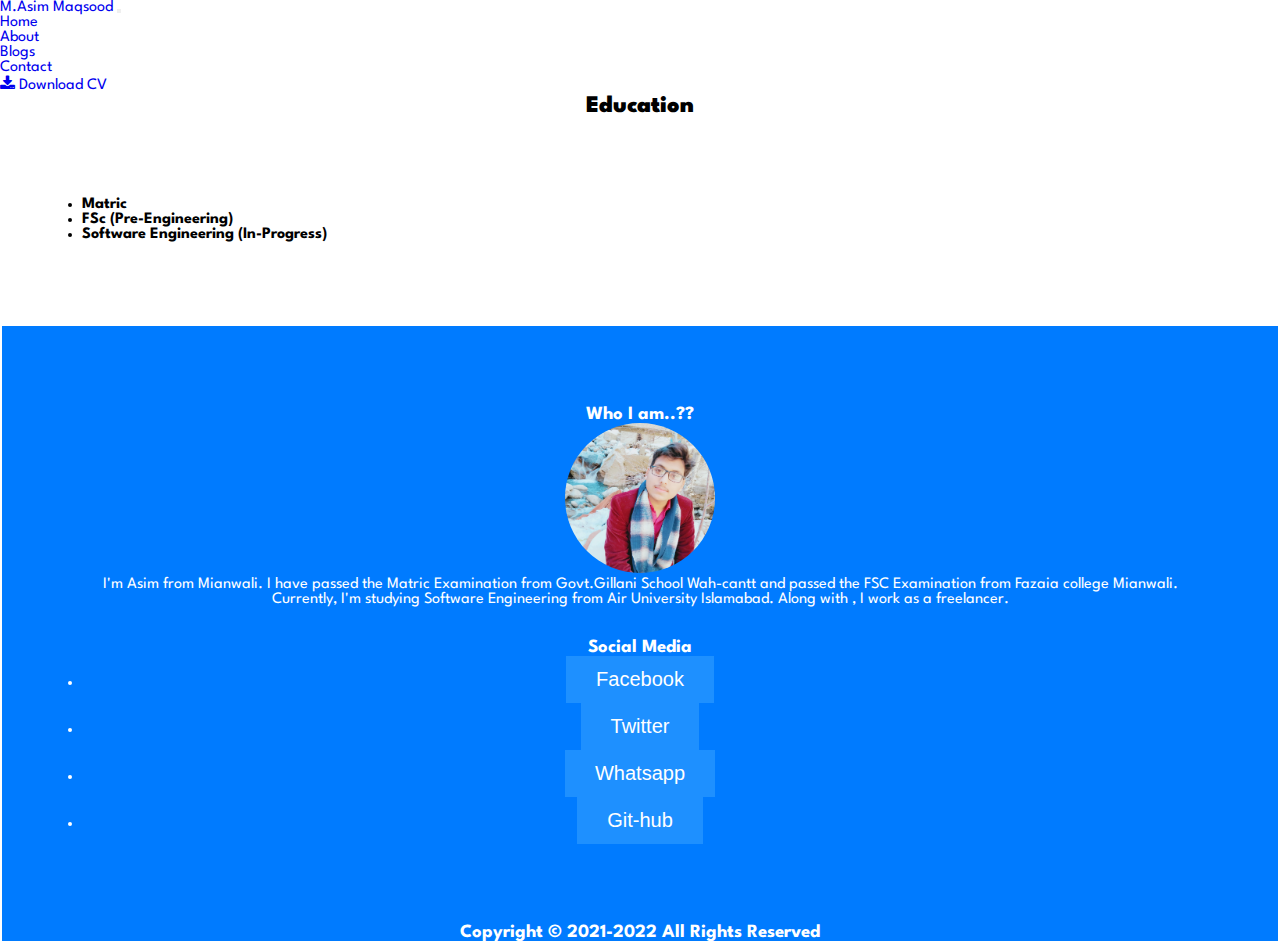
<file: about.html>
<!doctype html>
<html lang="en">

<head>
  <!-- Required meta tags -->
  <meta charset="utf-8">
  <meta name="viewport" content="width=device-width, initial-scale=1, shrink-to-fit=no">



  <link rel="stylesheet" href="index.css">
  <!-- Bootstrap CSS -->

  <link href="https://fonts.googleapis.com/css2?family=Spartan:wght@100;400&display=swap" rel="stylesheet">

  <link rel="stylesheet" href="https://stackpath.bootstrapcdn.com/bootstrap/4.1.3/css/bootstrap.min.css"
    integrity="sha384-MCw98/SFnGE8fJT3GXwEOngsV7Zt27NXFoaoApmYm81iuXoPkFOJwJ8ERdknLPMO" crossorigin="anonymous">
  <link rel="stylesheet" href="https://cdnjs.cloudflare.com/ajax/libs/font-awesome/4.7.0/css/font-awesome.min.css">
  <title>Asim's Profile | About</title>
</head>

<body class="body">
  <nav class="navbar navbar-expand-lg sticky-top navbar-dark bg-primary ">
    <a class="navbar-brand" href="#">M.Asim Maqsood</a>
    <button class="navbar-toggler" type="button" data-toggle="collapse" data-target="#navbarSupportedContent"
      aria-controls="navbarSupportedContent" aria-expanded="false" aria-label="Toggle navigation">
      <span class="navbar-toggler-icon"></span>
    </button>

    <div class="collapse navbar-collapse" id="navbarSupportedContent">
      <ul class="navbar-nav mr-auto">
        <li class="nav-item ">
          <a class="nav-link" href="index.html">Home <span class="sr-only">(current)</span></a>
        </li>
        <li class="nav-item active">
          <a class="nav-link" href="about.html">About</a>
        </li>
        <li class="nav-item ">
          <a class="nav-link" href="blogs.html">Blogs</a>
        </li>
        <li class="nav-item  ">
          <a class="nav-link" href="contactme.html">Contact</a>
        </li>
        <li class="nav-item form-inline my-2 my-lg-0 ">

          <a class="nav-link mr-sm-2" href="#"><i class="fa fa-download"></i> Download CV</a>
          <!-- <a class="nav-link" href="contactme.html">Contact</a> -->
        </li>



      </ul>

    </div>
  </nav>



  <div class="container-fluid">
    <h2 class="center my-4"><strong>Education</strong> </h2>
    <div class="row">

      <div class="cols col-sm-5 my-1 mx-4  ">

        <ul class="list-group list-group-flush">
          <li class="list-group-item"><strong>Matric</strong> </li>
          <li class="list-group-item"><strong>FSc (Pre-Engineering)</strong> </li>
          <li class="list-group-item"><strong>Software Engineering (In-Progress)</strong> </li>
        </ul>







      </div>

    </div>
  </div>




  <!-- footer -->

  <div style="background-color: #007BFF;" class="container-fluid ">
    <!-- <h3 class="center my-4">Footer</h3> -->
    <div class="row center">

      <div class="cols col-sm-5 my-3 mx-4 footermyintro ">

        <h3 class="my-4">Who I am..??</h3>

        <img src="asim.jpg" class="my-3" alt="">

        <p>

          I'm Asim from Mianwali. I have passed the Matric Examination from Govt.Gillani School Wah-cantt and passed the
          FSC Examination from Fazaia college Mianwali. Currently, I'm studying Software Engineering from Air University
          Islamabad. Along with , I work as a freelancer.

        </p>








      </div>
      <div class="cols col-sm-4 my-3 mx-4 center footer">

        <h3 class="my-2">Social Media</h3>

        <ul class="list-group list-group-flush " style="color:white ;">
          <li class="list-group-item" style="background-color:#007BFF ; ">
            <a href="https://www.facebook.com/masim.maqsood.509" target="_blank">     <button class="btn btn-info btn-lg btn-block">
                   <!-- <img src="facebook.png" alt="" class="footerimgicons" > -->
                   Facebook
                 </button></a>
               </li>
               <li class="list-group-item" style="background-color:#007BFF ; ">
            <a href="https://twitter.com/MAsimMaqsood1?s=09" target="_blank">     <button class="btn btn-info btn-lg btn-block">
                   <!-- <img src="facebook.png" alt="" class="footerimgicons" > -->
                   Twitter
                 </button></a>
               </li>
               <li class="list-group-item" style="background-color:#007BFF ; ">
            <a href="https://wa.link/03bd7s" target="_blank">     <button class="btn btn-info btn-lg btn-block">
                   <!-- <img src="facebook.png" alt="" class="footerimgicons" > -->
                   Whatsapp
                 </button></a>
               </li>
               <li class="list-group-item" style="background-color:#007BFF ; ">
            <a href="https://github.com/asimmaqsood57" target="_blank">     <button class="btn btn-info btn-lg btn-block">
                   <!-- <img src="facebook.png" alt="" class="footerimgicons" > -->
                   Git-hub
                 </button></a>
               </li>
     
            
        </ul>



      </div>




      <!-- 
        <div class="container">

                

      </div> -->

      
    </div>
    <h3 class="center my-4 copyright">Copyright &copy; 2021-2022 All Rights Reserved </h3>  
    
  </div>







  <!-- Optional JavaScript -->
  <!-- jQuery first, then Popper.js, then Bootstrap JS -->
  <script src="https://code.jquery.com/jquery-3.3.1.slim.min.js"
    integrity="sha384-q8i/X+965DzO0rT7abK41JStQIAqVgRVzpbzo5smXKp4YfRvH+8abtTE1Pi6jizo"
    crossorigin="anonymous"></script>
  <script src="https://cdnjs.cloudflare.com/ajax/libs/popper.js/1.14.3/umd/popper.min.js"
    integrity="sha384-ZMP7rVo3mIykV+2+9J3UJ46jBk0WLaUAdn689aCwoqbBJiSnjAK/l8WvCWPIPm49"
    crossorigin="anonymous"></script>
  <script src="https://stackpath.bootstrapcdn.com/bootstrap/4.1.3/js/bootstrap.min.js"
    integrity="sha384-ChfqqxuZUCnJSK3+MXmPNIyE6ZbWh2IMqE241rYiqJxyMiZ6OW/JmZQ5stwEULTy"
    crossorigin="anonymous"></script>
</body>

</html>
</file>
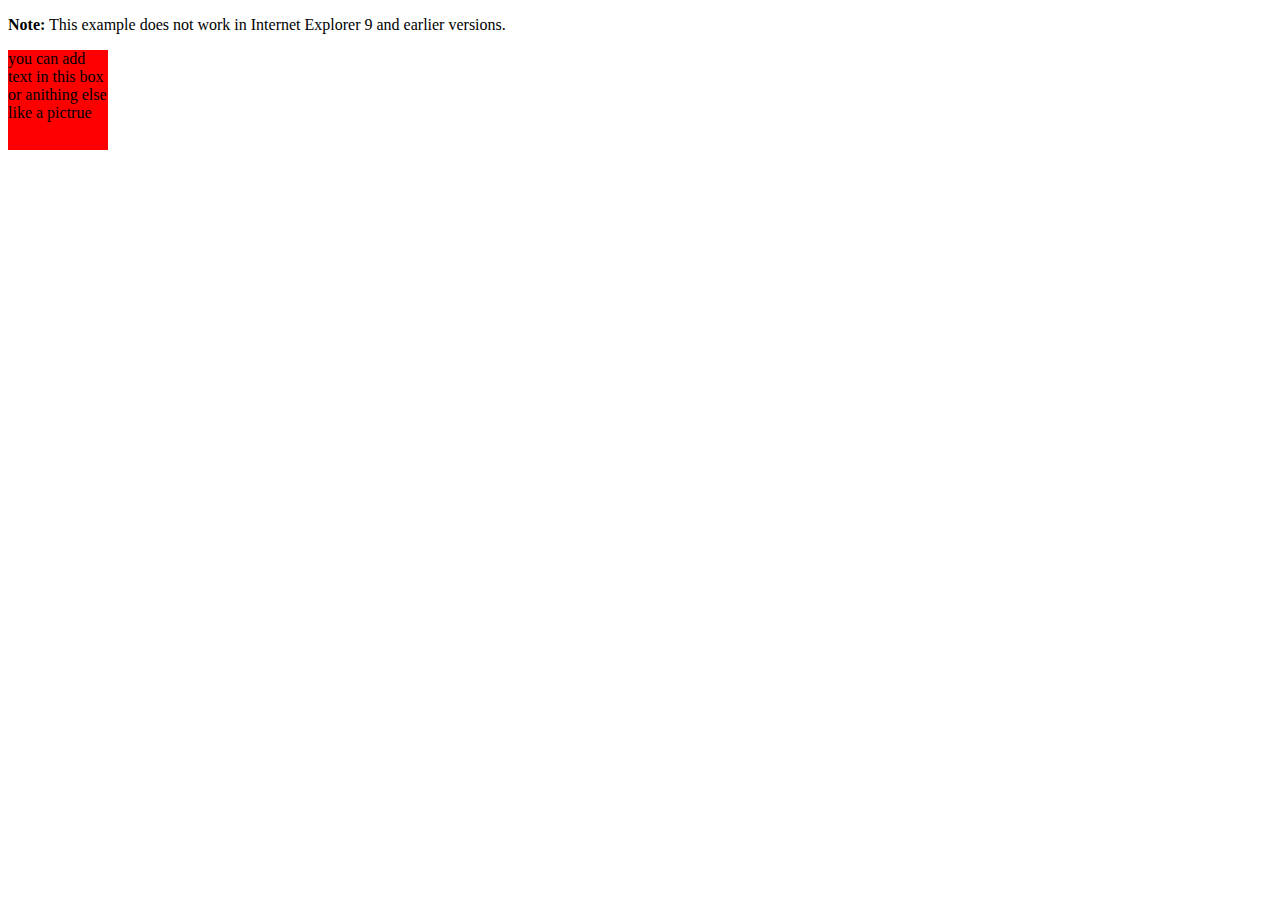
<file: animation.html>
<!DOCTYPE html>
<html>
<head>
<style> 
div {
  width: 100px;
  height: 100px;
  background-color: red;
  position: relative;
  animation: myfirst 5s linear 2s infinite alternate;
}
@keyframes myfirst {
  0%   {background-color:red; left:0px; top:0px;}
  25%  {background-color:yellow; left:200px; top:0px;}
  50%  {background-color:blue; left:200px; top:200px;}
  75%  {background-color:green; left:0px; top:200px;}
  100% {background-color:red; left:0px; top:0px;}
}
</style>
</head>
<body>

<p><b>Note:</b> This example does not work in Internet Explorer 9 and earlier versions.</p>

<div><p>you can add text in this box or anithing else like a pictrue</p></div>

</body>
</html>
</file>
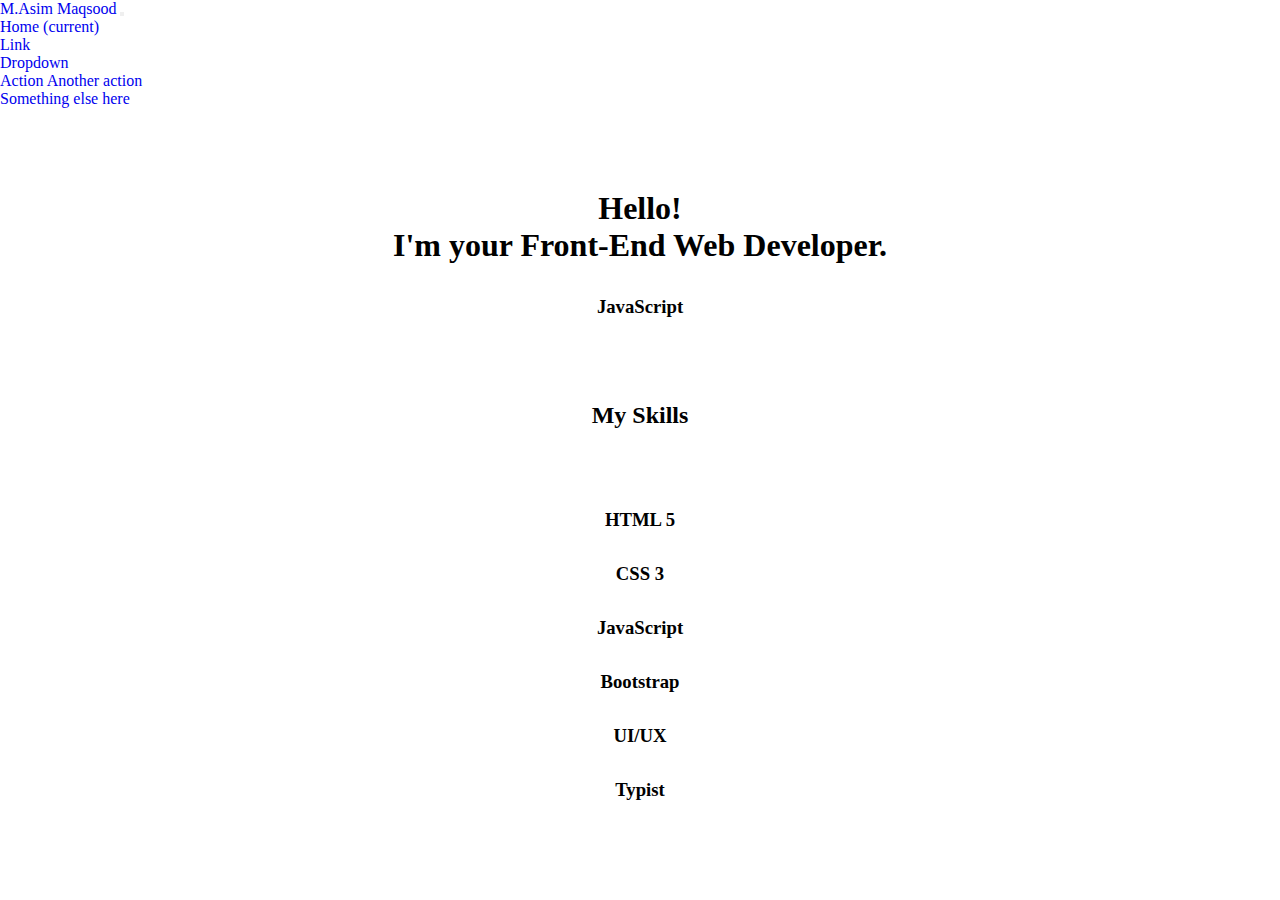
<file: backup.html>
<!doctype html>
<html lang="en">
  <head>
    <!-- Required meta tags -->
    <meta charset="utf-8">
    <meta name="viewport" content="width=device-width, initial-scale=1, shrink-to-fit=no">


    <link rel="stylesheet" href="index.css">
    <!-- Bootstrap CSS -->
    <link rel="stylesheet" href="https://stackpath.bootstrapcdn.com/bootstrap/4.1.3/css/bootstrap.min.css" integrity="sha384-MCw98/SFnGE8fJT3GXwEOngsV7Zt27NXFoaoApmYm81iuXoPkFOJwJ8ERdknLPMO" crossorigin="anonymous">

    <title>Asim's Profile</title>
  </head>
  <body>
    <nav class="navbar navbar-expand-lg navbar-dark bg-primary ">
        <a class="navbar-brand" href="#">M.Asim Maqsood</a>
        <button class="navbar-toggler" type="button" data-toggle="collapse" data-target="#navbarSupportedContent" aria-controls="navbarSupportedContent" aria-expanded="false" aria-label="Toggle navigation">
          <span class="navbar-toggler-icon"></span>
        </button>
      
        <div class="collapse navbar-collapse" id="navbarSupportedContent">
          <ul class="navbar-nav mr-auto">
            <li class="nav-item active">
              <a class="nav-link" href="#">Home <span class="sr-only">(current)</span></a>
            </li>
            <li class="nav-item">
              <a class="nav-link" href="#">Link</a>
            </li>
            <li class="nav-item dropdown">
              <a class="nav-link dropdown-toggle" href="#" id="navbarDropdown" role="button" data-toggle="dropdown" aria-haspopup="true" aria-expanded="false">
                Dropdown
              </a>
              <div class="dropdown-menu" aria-labelledby="navbarDropdown">
                <a class="dropdown-item" href="#">Action</a>
                <a class="dropdown-item" href="#">Another action</a>
                <div class="dropdown-divider"></div>
                <a class="dropdown-item" href="#">Something else here</a>
              </div>
            </li>
         
          </ul>
       
        </div>
      </nav>

      <div class="container-fluid ">  
      
        <div class="row center">  
        
          <div class="cols col-sm-5 my-3 mx-4  " >
          
            <h1 class="my-5"  >Hello! <br>I'm your Front-End Web Developer.</h1>
  
            
            
          </div>  
          <div class="cols col-sm-4 my-3 mx-4 center" >

            <h3 class="my-2" >JavaScript</h3>


          </div>  
        


            
<!-- 
              <div class="container">

                      

            </div> -->
           
      
        
        </div>  
      </div>  
        

      <div class="container-fluid">  
      <h2 class="center my-4" >My Skills</h2>
        <div class="row">  
          <div class="cols col-sm-3 my-3 mx-4 center" >
            <h3 class="my-2" >HTML 5</h3>
            
            
          </div>  
          <div class="cols col-sm-3 my-3 mx-4  center" >
            <h3 class="my-2" >CSS 3</h3>
            
            
            
          </div>  
          <div class="cols col-sm-3 my-3 mx-4 center" >

            <h3 class="my-2" >JavaScript</h3>


          </div>  
          
          <div class="cols col-sm-3 my-3 mx-4 center" >

            <h3 class="my-2" >Bootstrap</h3>


          </div>  
          
          <div class="cols col-sm-3 my-3 mx-4 center" >

            <h3 class="my-2" >UI/UX</h3>


          </div>  
          
          <div class="cols col-sm-3 my-3 mx-4 center" >

            <h3 class="my-2" >Typist</h3>


          </div>  
          
          
        </div>  
      </div>  
        


    
    <!-- Optional JavaScript -->
    <!-- jQuery first, then Popper.js, then Bootstrap JS -->
    <script src="https://code.jquery.com/jquery-3.3.1.slim.min.js" integrity="sha384-q8i/X+965DzO0rT7abK41JStQIAqVgRVzpbzo5smXKp4YfRvH+8abtTE1Pi6jizo" crossorigin="anonymous"></script>
    <script src="https://cdnjs.cloudflare.com/ajax/libs/popper.js/1.14.3/umd/popper.min.js" integrity="sha384-ZMP7rVo3mIykV+2+9J3UJ46jBk0WLaUAdn689aCwoqbBJiSnjAK/l8WvCWPIPm49" crossorigin="anonymous"></script>
    <script src="https://stackpath.bootstrapcdn.com/bootstrap/4.1.3/js/bootstrap.min.js" integrity="sha384-ChfqqxuZUCnJSK3+MXmPNIyE6ZbWh2IMqE241rYiqJxyMiZ6OW/JmZQ5stwEULTy" crossorigin="anonymous"></script>
  </body>
</html>
</file>
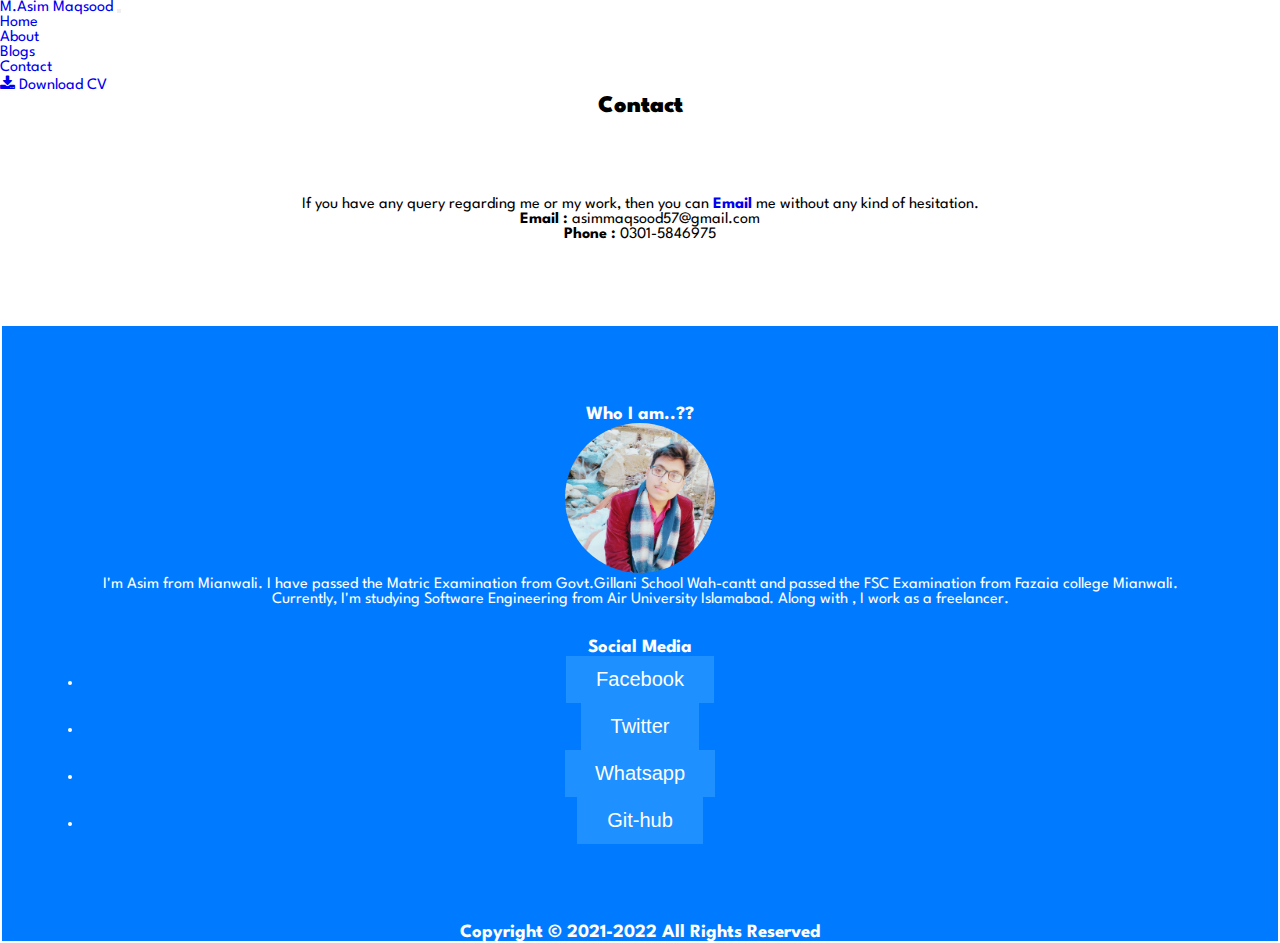
<file: contactme.html>
<!doctype html>
<html lang="en">

<head>
  <!-- Required meta tags -->
  <meta charset="utf-8">
  <meta name="viewport" content="width=device-width, initial-scale=1, shrink-to-fit=no">



  <link rel="stylesheet" href="index.css">
  <!-- Bootstrap CSS -->
  <link rel="stylesheet" href="https://stackpath.bootstrapcdn.com/bootstrap/4.1.3/css/bootstrap.min.css"
    integrity="sha384-MCw98/SFnGE8fJT3GXwEOngsV7Zt27NXFoaoApmYm81iuXoPkFOJwJ8ERdknLPMO" crossorigin="anonymous">

    <link rel="stylesheet" href="https://cdnjs.cloudflare.com/ajax/libs/font-awesome/4.7.0/css/font-awesome.min.css">

    <link rel="preconnect" href="https://fonts.gstatic.com">

  <title>Asim's Profile | Contact</title>
</head>

<body class="body">
  <nav class="navbar navbar-expand-lg sticky-top navbar-dark bg-primary ">
    <a class="navbar-brand" href="#">M.Asim Maqsood</a>
    <button class="navbar-toggler" type="button" data-toggle="collapse" data-target="#navbarSupportedContent"
      aria-controls="navbarSupportedContent" aria-expanded="false" aria-label="Toggle navigation">
      <span class="navbar-toggler-icon"></span>
    </button>

    <div class="collapse navbar-collapse" id="navbarSupportedContent">
      <ul class="navbar-nav mr-auto">
        <li class="nav-item ">
          <a class="nav-link" href="index.html">Home <span class="sr-only">(current)</span></a>
        </li>
        <li class="nav-item ">
          <a class="nav-link" href="about.html">About</a>
        </li>
        <li class="nav-item ">
          <a class="nav-link" href="blogs.html">Blogs</a>
        </li>
        <li class="nav-item active ">
          <a class="nav-link" href="contactme.html">Contact</a>
        </li>

        <li class="nav-item form-inline my-2 my-lg-0 ">

            <a class="nav-link mr-sm-2" href="#"><i class="fa fa-download"></i> Download CV</a>
            <!-- <a class="nav-link" href="contactme.html">Contact</a> -->
          </li>
         
      </ul>

    </div>
  </nav>

 

  <div class="container-fluid">
    <h2 class="center my-4"><strong>Contact</strong> </h2>
    <div class="row">

        <div class="cols col-sm-5 my-3 mx-4 center ">
<p>


    If you have any query regarding me or my work, then you can <a href="mailto:asimmaqsood57@gmail.com"> <b>Email</b> </a> me without any  kind of hesitation.
    
    <p>
        <strong>Email : </strong> asimmaqsood57@gmail.com
    </p>
    <p>
        <strong>Phone : </strong> 0301-5846975
    </p>

</p>
    
    
    
    
    
          </div>

    </div>
  </div>




  <!-- footer -->

  <div style="background-color: #007BFF;" class="container-fluid ">
    <!-- <h3 class="center my-4">Footer</h3> -->
    <div class="row center">

      <div class="cols col-sm-5 my-3 mx-4 footermyintro ">

        <h3 class="my-4">Who I am..??</h3>

<img src="asim.jpg" class="my-3"  alt="">

        <p>

          I'm Asim from Mianwali. I have  passed the Matric Examination from Govt.Gillani School Wah-cantt and passed the FSC Examination from Fazaia college Mianwali. Currently, I'm studying Software Engineering from Air University Islamabad. Along with , I work as a freelancer.

        </p>








      </div>
      <div class="cols col-sm-4 my-3 mx-4 center footer">

        <h3 class="my-2">Social Media</h3>

        <ul class="list-group list-group-flush " style="color:white ;">
          <li class="list-group-item" style="background-color:#007BFF ; ">
            <a href="https://www.facebook.com/masim.maqsood.509" target="_blank">     <button class="btn btn-info btn-lg btn-block">
                   <!-- <img src="facebook.png" alt="" class="footerimgicons" > -->
                   Facebook
                 </button></a>
               </li>
               <li class="list-group-item" style="background-color:#007BFF ; ">
            <a href="https://twitter.com/MAsimMaqsood1?s=09" target="_blank">     <button class="btn btn-info btn-lg btn-block">
                   <!-- <img src="facebook.png" alt="" class="footerimgicons" > -->
                   Twitter
                 </button></a>
               </li>
               <li class="list-group-item" style="background-color:#007BFF ; ">
            <a href="https://wa.link/03bd7s" target="_blank">     <button class="btn btn-info btn-lg btn-block">
                   <!-- <img src="facebook.png" alt="" class="footerimgicons" > -->
                   Whatsapp
                 </button></a>
               </li>
               <li class="list-group-item" style="background-color:#007BFF ; ">
            <a href="https://github.com/asimmaqsood57" target="_blank">     <button class="btn btn-info btn-lg btn-block">
                   <!-- <img src="facebook.png" alt="" class="footerimgicons" > -->
                   Git-hub
                 </button></a>
               </li>
     
            
        </ul>



      </div>




      <!-- 
        <div class="container">

                

      </div> -->



    </div>

    <h3 class="center my-4 copyright">Copyright &copy; 2021-2022 All Rights Reserved </h3>  

  </div>







  <!-- Optional JavaScript -->
  <!-- jQuery first, then Popper.js, then Bootstrap JS -->
  <script src="https://code.jquery.com/jquery-3.3.1.slim.min.js"
    integrity="sha384-q8i/X+965DzO0rT7abK41JStQIAqVgRVzpbzo5smXKp4YfRvH+8abtTE1Pi6jizo"
    crossorigin="anonymous"></script>
  <script src="https://cdnjs.cloudflare.com/ajax/libs/popper.js/1.14.3/umd/popper.min.js"
    integrity="sha384-ZMP7rVo3mIykV+2+9J3UJ46jBk0WLaUAdn689aCwoqbBJiSnjAK/l8WvCWPIPm49"
    crossorigin="anonymous"></script>
  <script src="https://stackpath.bootstrapcdn.com/bootstrap/4.1.3/js/bootstrap.min.js"
    integrity="sha384-ChfqqxuZUCnJSK3+MXmPNIyE6ZbWh2IMqE241rYiqJxyMiZ6OW/JmZQ5stwEULTy"
    crossorigin="anonymous"></script>
</body>

</html>
</file>
<file: index.css>
@import url('https://fonts.googleapis.com/css2?family=Spartan:wght@100;400&display=swap');
*{

    padding: 0%;
    margin: 0%;
}

.body{

    font-family: 'Spartan', sans-serif;
}
.container-fluid{

border: 2px solid white; 
padding: 0%;
}

a{

    text-decoration: none;
}
nav{

position: sticky;
}
.container{
    /* border: 2px solid  black; */
}
.row{

    /* margin: 15px; */
    /* border: 2px solid white; */

    margin: 3rem;
    padding: 1rem;
    justify-content : center;
}

.footer{

color:white;
}

.btn {
    background-color: DodgerBlue;
    border: none;
    color: white;
    padding: 12px 30px;
    cursor: pointer;
    font-size: 20px;
  }
  
  /* Darker background on mouse-over */
  .btn:hover {
    background-color: RoyalBlue;
  }


#more {display: none;}
.cols{

    /* display: inline-block; */
    /* margin: 13px; */
    /* height: 300px; */
    padding: 1rem;
  

    /* border: 2px solid white; */
}



.whymelist{

    height: 30px;
    width: 30px;
}

.paragraph{

    margin-top: 1rem;
}
.introparent{

    padding-left: 7rem;
    padding-top: 3rem;
}
.intro{

    height: 16rem;
}
.skillslogos{

height: 100px;
width: 100px;


}
.footerimgicons{

width: 25px;
height: 25px;


}
.center{

    text-align: center;
}

.footermyintro{

    color: white;
}

.footermyintro img{

    height: 150px ;
    width: 150px ;

    border-radius: 5rem;
}

.copyright{

    color: white;
}
</file>
